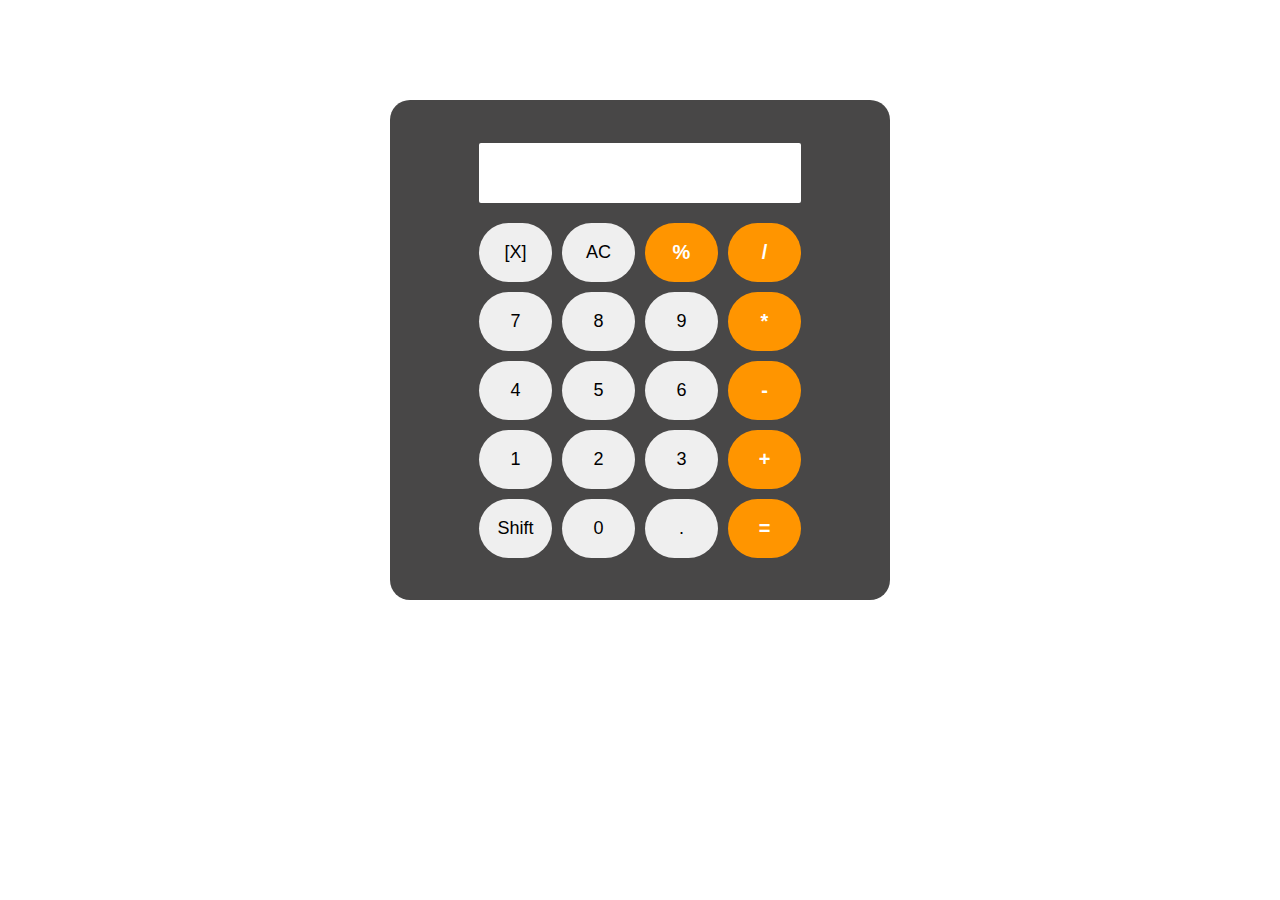
<file: index.html>
<!DOCTYPE html>
<html lang="en">

<head>
    <meta charset="UTF-8">
    <meta name="viewport" content="width=device-width, initial-scale=1.0">
    <title>Calculator mini</title>
    <link rel="stylesheet" href="Calc_style.css">
</head>

<body>
    <div class="main-card">
        <div class="input-wrap">
            <input type="text" name="" id="input" placeholder="" readonly>
            <div class="Switches">
                <button onclick="deleteOne()">[X]</button>
                <button onclick="clearDipslay()">AC</button>
                <button onclick="appendtoDisplay('%')" class="operator">%</button>
                <button onclick="appendtoDisplay('/')" class="operator">/</button>
                <button onclick="appendtoDisplay('7')" >7</button>
                <button onclick="appendtoDisplay('8')">8</button>
                <button onclick="appendtoDisplay('9')">9</button>
                <button onclick="appendtoDisplay('*')" class="operator">*</button>
                <button onclick="appendtoDisplay('4')">4</button>
                <button  onclick="appendtoDisplay('5')">5</button>
                <button  onclick="appendtoDisplay('6')">6</button>
                <button  onclick="appendtoDisplay('-')" class="operator">-</button>
                <button  onclick="appendtoDisplay('1')">1</button>
                <button onclick="appendtoDisplay('2')">2</button>
                <button onclick="appendtoDisplay('3')">3</button>
                <button  onclick="appendtoDisplay('+')" class="operator">+</button>
                <button>Shift</button>
                <button onclick="appendtoDisplay('0')">0</button>
                <button onclick="appendtoDisplay('.')">.</button>
                <button onclick="seeResult()" class="operator">=</button>


            </div>
        </div>
    </div>
</body>
<script src="newCalc.js"></script>

</html>
</file>
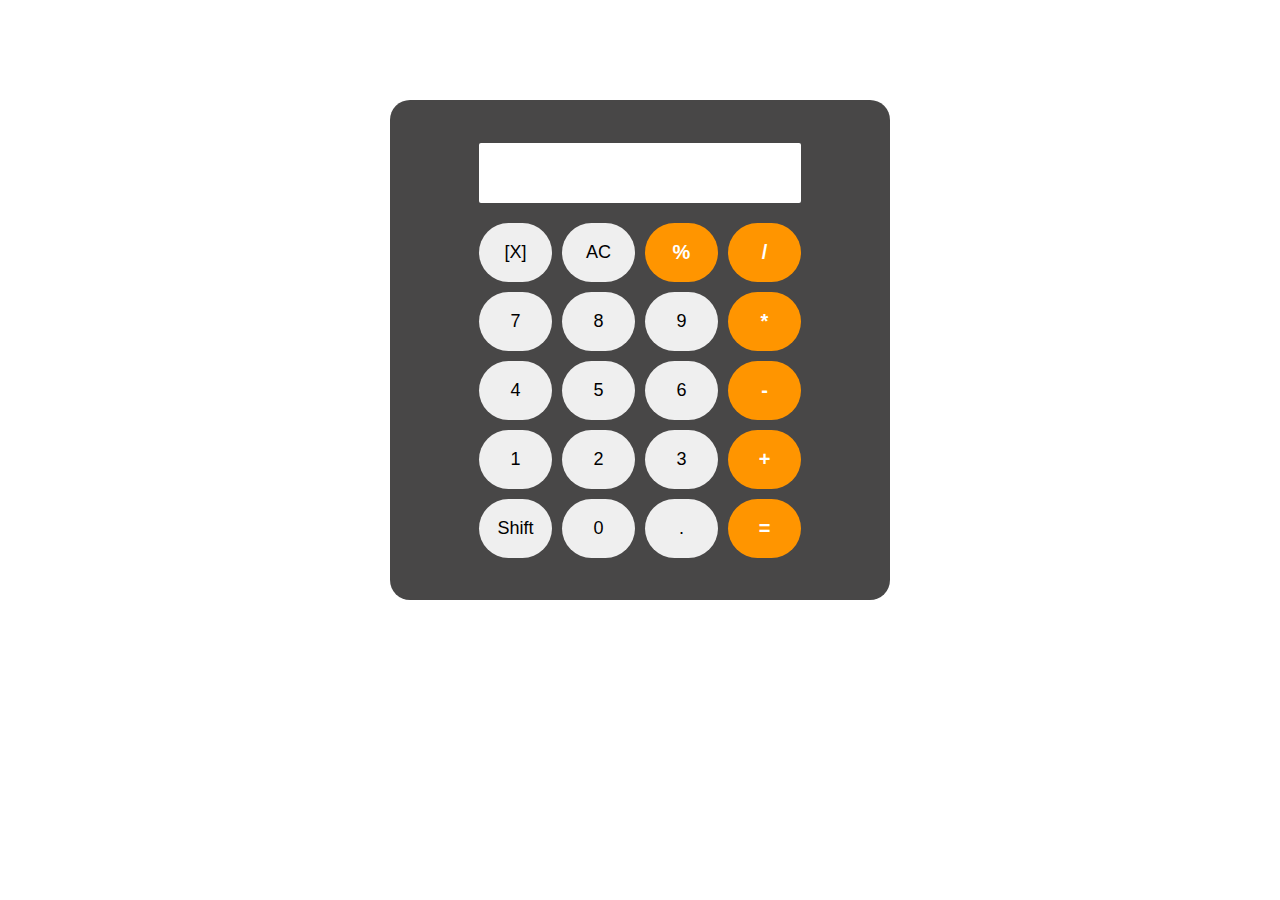
<file: Interface.html>
<!DOCTYPE html>
<html lang="en">

<head>
    <meta charset="UTF-8">
    <meta name="viewport" content="width=device-width, initial-scale=1.0">
    <title>Calculator mini</title>
    <link rel="stylesheet" href="Calc_style.css">
</head>

<body>
    <div class="main-card">
        <div class="input-wrap">
            <input type="text" name="" id="input" placeholder="" readonly>
            <div class="Switches">
                <button onclick="deleteOne()">[X]</button>
                <button onclick="clearDipslay()">AC</button>
                <button onclick="appendtoDisplay('%')" class="operator">%</button>
                <button onclick="appendtoDisplay('/')" class="operator">/</button>
                <button onclick="appendtoDisplay('7')" >7</button>
                <button onclick="appendtoDisplay('8')">8</button>
                <button onclick="appendtoDisplay('9')">9</button>
                <button onclick="appendtoDisplay('*')" class="operator">*</button>
                <button onclick="appendtoDisplay('4')">4</button>
                <button  onclick="appendtoDisplay('5')">5</button>
                <button  onclick="appendtoDisplay('6')">6</button>
                <button  onclick="appendtoDisplay('-')" class="operator">-</button>
                <button  onclick="appendtoDisplay('1')">1</button>
                <button onclick="appendtoDisplay('2')">2</button>
                <button onclick="appendtoDisplay('3')">3</button>
                <button  onclick="appendtoDisplay('+')" class="operator">+</button>
                <button>Shift</button>
                <button onclick="appendtoDisplay('0')">0</button>
                <button onclick="appendtoDisplay('.')">.</button>
                <button onclick="seeResult()" class="operator">=</button>


            </div>
        </div>
    </div>
</body>
<script src="newCalc.js"></script>

</html>
</file>
<file: Calc_style.css>
* {
    margin: 0;
    padding: 0;
    box-sizing: border-box;


    body {
        display: flex;
        justify-content: center;
        align-items: center;
    }
}

.main-card {
    background-color: #090808be;
    width: 500px;
    max-width: 90%;
    height: 500px;
    border-radius: 20px;
    display: grid;
    justify-content: center;
    margin-top: 100px;
    align-items: center;
}

.Switches {
    margin-top: 20px;
    display: grid;
    grid-template-columns: repeat(4, 1fr);
    gap: 10px;

}

button {
    padding: 18px;
    border-radius:50px;
    border: none;
    cursor: pointer;
    font-size: 18px;
}

button :hover {
    background-color: #ddd;
}

input {
    display: flex;
    justify-content: center;
    width: 100%;
    height: 60px;
    background-color: hsl(0, 0, 15%);
    text-align: right;
    font-size: 25px;
    outline: none;
    border-radius: 2px;
    border: none;
}

.operator {
    background-color: #ff9500;
    color: white;
    font-weight: bold;
    font-size: 20px;
}

.operator :hover {
    background-color: white;
}
</file>
